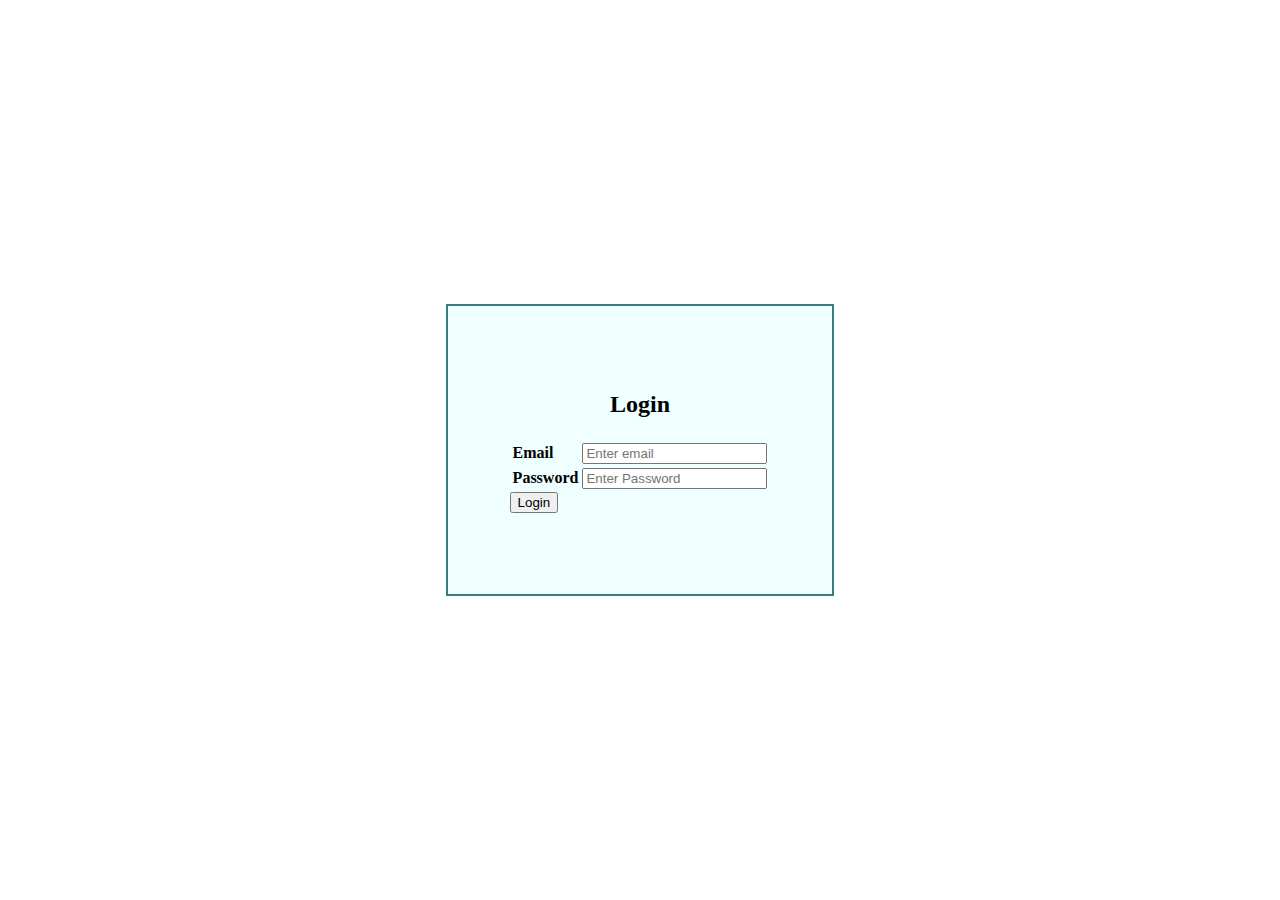
<file: login.html>
<!DOCTYPE html>
<html lang="en">
<head>
  <meta charset="UTF-8">
  <meta name="viewport" content="width=device-width, initial-scale=1.0">
  <title>Login</title>
  <link rel="stylesheet" href="loginstyle.css">
</head>
<body>
    
    <div class="container">
        
        <form method="post" id="myForm" >
            <table >
                <tr><h2>Login</h2></tr>
                <tr>
                    <td>
                        <label for="email" class="email"><b>Email</b></label>
                    </td>
                    <td>      
                        <input type="text" id="email" placeholder="Enter email" name="email" required>
                    </td>
                </tr>
                
                <tr>
                    <td>
                        <label for="password" class="email"><b>Password</b></label>
                    </td>
                    <td>
                        <input type="password" id="password" placeholder="Enter Password" name="password" required>
                    </td>
                </tr>
            </table>
                
                <button type="button" onclick="onClickSubmit()">Login</button>

            <p id="result"></p>
        </form>
    </div>

    <script>
        function onClickSubmit(){
            let mail= document.getElementById("email").value;
            let pwd= document.getElementById("password").value;
            var object = { "email": mail, "password": pwd}
            document.getElementById("result").innerText=JSON.stringify(object);
        }   
    </script>   
</body>
</html>
</file>
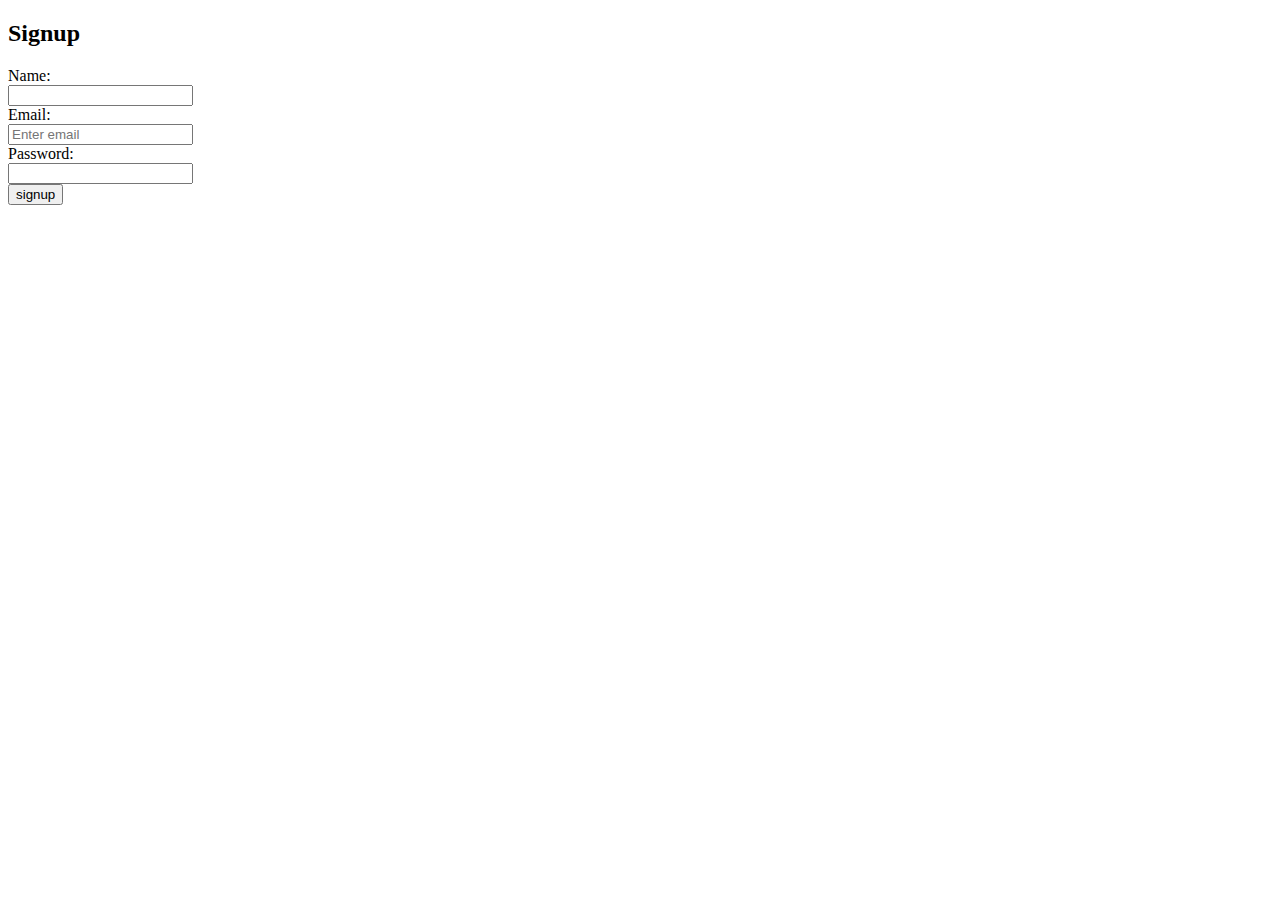
<file: signup.html>
<!DOCTYPE html>
<html lang="en">
<head>
<meta charset="UTF-8">
  <meta name="viewport" content="width=device-width, initial-scale=1.0">
  <title>Signup Page</title>
</head>
<body>
    <div class="container">
    <h2>Signup</h2>
        <form method="post" id="myForm">
            <label for="name">Name:</label><br>
            <input type="text" id="name" name="name"><br>

            <label for="email">Email:</label><br>
            <input type="text" id="email" placeholder="Enter email" name="email" required><br>

            <label for="password">Password:</label><br>
            <input type="password" id="password" name="password"><br>
    
            <button type="button" onclick="signup()">signup</button>
        </form>
        <p id="result"></p>
    </div>

  <script>
    function signup() {
        let username = document.getElementById("name").value;
        let mail = document.getElementById("email").value;
        let pwd = document.getElementById('password').value;

      var user = {
        "name": username,
        "email": mail,
        "password": pwd
      };

      document.getElementById('result').innerText = JSON.stringify(user);
    }
  </script>
</body>
</html>
</file>
<file: loginstyle.css>
h2{
    text-align: center;
}
div{
    background-color: azure;
    border: 2px solid rgb(56, 124, 126);;
    width: 30%;
    position: absolute;
    top:50%;
    left:50%;
    transform:translate(-50%,-50%);

}

.container{
    display: flex;
    flex-wrap: wrap;
    flex-direction: column-reverse;
    align-content:center ;
    justify-content: center;
    height:32vh;
}
</file>
